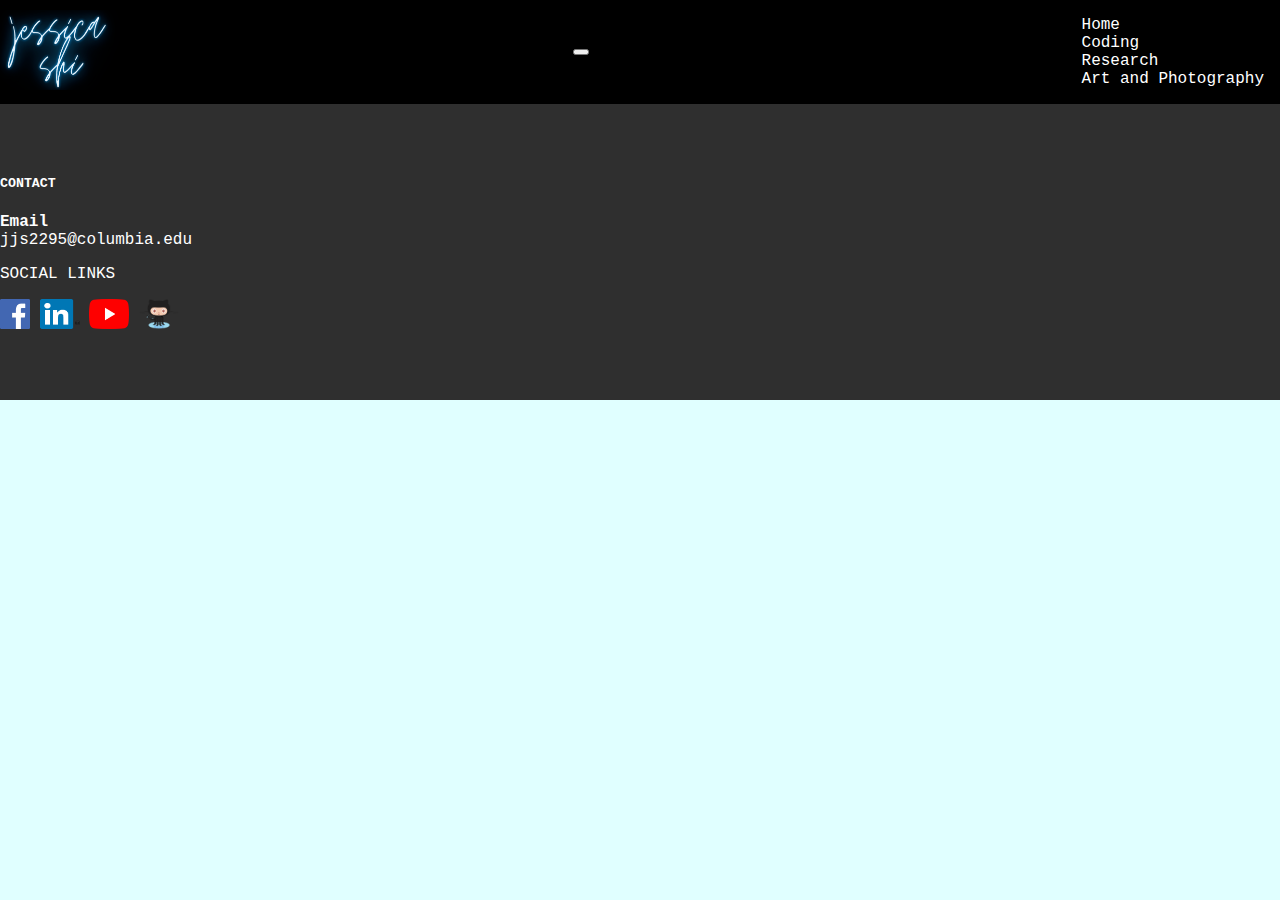
<file: coding.html>
<!DOCTYPE html>
<html lang="en">
    <head>
        <link rel="stylesheet" href="https://cdn.jsdelivr.net/npm/bootstrap@4.5.3/dist/css/bootstrap.min.css" 
        integrity="sha384-TX8t27EcRE3e/ihU7zmQxVncDAy5uIKz4rEkgIXeMed4M0jlfIDPvg6uqKI2xXr2" 
        crossorigin="anonymous">
        <script
            src="https://code.jquery.com/jquery-3.6.0.js"
            integrity="sha256-H+K7U5CnXl1h5ywQfKtSj8PCmoN9aaq30gDh27Xc0jk="
            crossorigin="anonymous">
        </script>

        <link rel="stylesheet" type="text/css" href="../main.css">
        <title>Jessica Shi</title>
        <meta charset="utf-8">
        <meta name="viewport" content="width=device-width, initial-scale=1">
    </head>

    <body>
         <nav class="navbar navbar-expand-md">
            <a class="navbar-brand" href="#">
                <img src="images/jessicashi.png" style="display: inline-block;" width="120" height="80" alt="">
            </a>
            <button class="navbar-toggler navbar-dark" type="button" data-toggle="collapse" data-target="#main-navigation">
                <span class="navbar-toggler-icon"></span>
            </button>
            <div class="collapse navbar-collapse" id="main-navigation">
                <ul class="navbar-nav">
                    <li class="nav-item">
                        <a class="nav-link" href="index.html">Home</a>
                    </li>
                    <li class="nav-item">
                        <a class="nav-link" href="coding.html">Coding</a>
                    </li>
                    <li class="nav-item">
                        <a class="nav-link" href="research.html">Research</a>
                    </li>
                    <li class="nav-item">
                        <a class="nav-link" href="art.html">Art and Photography</a>
                    </li>
                </ul>
            </div>
        </nav> 
    </body>

        <footer>
        <div id="footwrap" class="footer">
            <div class="container">
                <div class="row">
                
                    <div class="col-lg-2 col-lg-offset-1">
                        <h5>CONTACT</h5>
                    </div>
                <div class="col-lg-6">
                    <p><t>Email</t><br/>
                        <a href="mailto:jjs2295@columbia.edu" class="mail">jjs2295@columbia.edu</a> <br/>
                    </p>
                </div>
                <div class="col-lg-3">
                    <p><sm>SOCIAL LINKS</sm></p>
                    <p>
                        <!-- EDIT: Social Links. Replace # with your URL for each -->
                        <a href="https://www.facebook.com/jessicashi605/"><img src="/images/facebook.png" width=30 height=30></a>
                        <a href="https://www.linkedin.com/in/jessicashi605/"><img src="/images/linkedin.png" width=40 height=30></a>
                        <a href="https://www.youtube.com/channel/UCPONIb772SedVvb6Dqkd1yw"><img src="/images/youtube.png" width=40 height=30></a>
                        <a href="https://github.com/js06283/"><img src="/images/github.png" width=40 height=30></a>
                    </p>
                </div>
                <div id="footer"></div>
                <script src="https://code.jquery.com/jquery-3.5.1.slim.min.js" integrity="sha384-DfXdz2htPH0lsSSs5nCTpuj/zy4C+OGpamoFVy38MVBnE+IbbVYUew+OrCXaRkfj" crossorigin="anonymous"></script>
                <script src="https://cdn.jsdelivr.net/npm/bootstrap@4.5.3/dist/js/bootstrap.bundle.min.js" integrity="sha384-ho+j7jyWK8fNQe+A12Hb8AhRq26LrZ/JpcUGGOn+Y7RsweNrtN/tE3MoK7ZeZDyx" crossorigin="anonymous"></script>
                <script src="main.js"></script>
            </footer>
	

</html>
</file>
<file: main.css>
*{
    font-family:'Courier New', Courier, monospace;
  }
h1{
    text-align: center; 
}
h2{
    text-align:center;
}
.subtitle {
    font-weight: bold;
    font-size: 1.3rem;
}
.heading {
    background: #B4FAF9 ;
}
body {
    padding: 0;
    margin: 0;
    background: lightcyan;
}
.navbar {
    background:black;
    
}
.nav-link,
.navbar-brand {
    color: #fff;
    cursor: pointer;
    float:none
}
.nav-link {
    margin-right: 1em !important;
}
.nav-link:hover {
    color: #000;
}
.navbar-collapse {
    justify-content: flex-end;
}
.name-bar{
    background-color:#000;
}
.header {
    background-image: url('images/header-background1.png');
    background-size: cover;
    background-position: center;
    position: relative;
}
.overlay {
    position: absolute;
    min-height: 100%;
    min-width: 100%;
    left: 0;
    top: 0;
    /* background: rgba(0, 0, 0, 0.1); */
}

.description {
    left: 30%;
    position: absolute;
    top: 45%;
    transform: translate(-50%, -55%);
    text-align: center;
}
.description h1 {
    color: white;
}
.description p {
    color: #fff;
    font-size: 1.3rem;
    line-height: 1.5;
}

.features {
    margin: 4em auto;
    padding: 1em;
    position: relative;
}
.feature-title {
    color: #333;
    font-size: 1.3rem;
    font-weight: 700;
    margin-bottom: 20px;
    text-transform: uppercase;
}
.features img {
    -webkit-box-shadow: 1px 1px 4px rgba(0, 0, 0, 0.4);
    -moz-box-shadow: 1px 1px 4px rgba(0, 0, 0, 0.4);
    box-shadow: 1px 1px 4px rgba(0, 0, 0, 0.4);
    margin-bottom: 16px;
}
.footer {
    background: #2f2f2f;
    padding-top: 50px;
    padding-bottom: 50px;
  }
  
.footer p {
    color: white;
}
  
.footer h5 {
    color: white;
  }
  
.footer t {
    font-weight: 700;
  }
  
  /* social icons: */
.footer i {
    padding-right: 8px;
    /*color: #1abc9c;*/
  }

code {
    font-size: 1.2em;
    border: 1px solid #c1c1c1;
    white-space: pre;
    padding: 2px;
    font-weight: 700;
  }
  
@media (min-width: 720px) {
    article > h1,
    article > p {
      margin-left: 3rem;
    }
}

.center-split {
    --center-split-max-width: 30vw;
}

.center-split > * {
    display: flex;
    flex-direction: column;
    justify-content: flex-start;
    padding: 2.5rem;
  }
  
  .center-split > img,
  .center-split > picture,
  .center-split > video {
    display: block;
    padding: 0;
    object-fit: cover;
  }

  @media (min-width: 720px) {
    /* [1] */
    .center-split {
      display: grid;
      grid-template-columns: repeat(2, 50%);
      align-items: stretch;
    }
  
    /* [2] */
    .center-split > * > * {
      max-width: var(--center-split-max-width);
    }
  
    /* [3] */
    .center-split > *:nth-child(odd) > * {
      margin: 0 0 0 auto;
    }
  
    .center-split > *:nth-child(even) > * {
      margin: 0 auto 0 0;
    }
  
    /* [4] */
    .center-split > img,
    .center-split > picture,
    .center-split > video {
      max-width: 100%;
      margin: 0;
    }
    .btn-group button {
        background-color: black; /* Green background */
        color: white; /* White text */
        padding: 10px 24px; /* Some padding */
        cursor: pointer; /* Pointer/hand icon */
        float: left; /* Float the buttons side by side */
        margin: 0 auto;

      }
      
      .btn-group button:not(:last-child) {
        border-right: none; /* Prevent double borders */
      }
      
      /* Clear floats (clearfix hack) */
      .btn-group:after {
        content: "";
        clear: both;
        display: table;
      }
      
      /* Add a background color on hover */
      .btn-group button:hover {
        background-color: grey;
      }

      .date {
          font-style:italic 
      }

      .navbar-nav.navbar-center {
        position: absolute;
        left: 50%;
        transform: translatex(-50%);
    }
    #navbar{
        overflow:hidden;
        display: flex;
        width: 100%;
        height: 15%;
        background:black;
        align-items:center;
        justify-content: space-between;
    }
    nav{
        display: flex;
        width: 100%;
        height: 20%;
        background:black;
        align-items:center;
        justify-content: space-between;
      }
      
      a{
        text-decoration: none;
        color: white;
      }
      .sticky {
        position: fixed;
        top: 0;
        width: 100%;
      }
      
      /* Add some top padding to the page content to prevent sudden quick movement (as the navigation bar gets a new position at the top of the page (position:fixed and top:0) */
      .sticky + .content {
        padding-top: 60px;
      }
      .spacer{
          font-size:0.0001rem;
      }
  }
</file>
